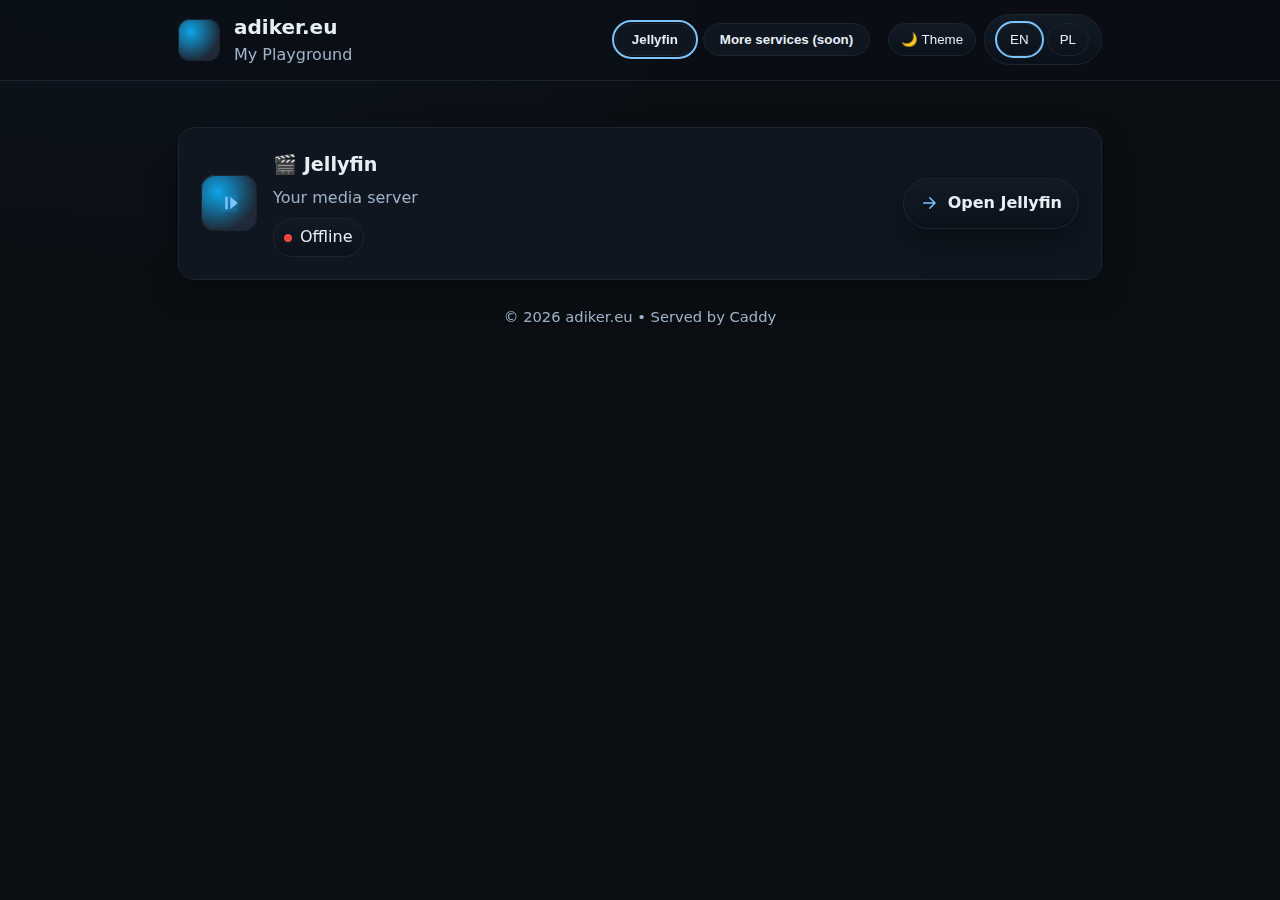
<file: index_old.html>
<!doctype html>
<html lang="en">

<head>
    <meta charset="utf-8" />
    <meta name="viewport" content="width=device-width, initial-scale=1" />
    <title>adiker.eu — Homepage</title>
    <meta name="description" content="Adiker • Jellyfin" />
    <meta name="theme-color" content="#0b0f14" />
    <meta property="og:title" content="adiker.eu" />
    <meta property="og:description" content="Jellyfin access and utilities" />
    <meta property="og:type" content="website" />
    <link rel="icon"
        href="data:image/svg+xml,%3Csvg xmlns='http://www.w3.org/2000/svg' viewBox='0 0 64 64'%3E%3Crect width='64' height='64' rx='14' fill='%230b0f14'/%3E%3Ccircle cx='22' cy='22' r='8' fill='%230ea5e9'/%3E%3Cpath d='M38 18l16 14-16 14z' fill='%237cc4ff'/%3E%3C/svg%3E" />
    <style>
        :root {
            --bg: #0b0f14;
            --fg: #e6eef6;
            --mut: #9fb3c8;
            --line: #1b2530;
            --card: #0f1620;
            --acc: #7cc4ff;
            --br: 16px;
            --shadow: 0 12px 30px rgba(0, 0, 0, .35);
            --ring: 0 0 0 2px #0ea5e955;
            --good: #22c55e;
            --bad: #ef4444;
        }

        * {
            box-sizing: border-box
        }

        html,
        body {
            height: 100%
        }

        body {
            margin: 0;
            font: 16px/1.55 system-ui, Segoe UI, Roboto, Ubuntu, Arial;
            background: radial-gradient(1400px 800px at 10% -10%, #0e1622 0, #0b0f14 45%) fixed;
            color: var(--fg);
            -webkit-font-smoothing: antialiased;
            text-rendering: optimizeLegibility;
            transition: background .3s ease, color .3s ease;
        }

        .wrap {
            max-width: 980px;
            margin: 0 auto;
            padding: 28px
        }

        .topbar {
            position: sticky;
            top: 0;
            z-index: 10;
            backdrop-filter: saturate(140%) blur(6px);
            background: rgba(11, 15, 20, .75);
            border-bottom: 1px solid var(--line);
            overflow: visible;
            /* ensure nothing clips */
        }

        .topbar-inner {
            max-width: 980px;
            margin: 0 auto;
            padding: 12px 28px;
            display: flex;
            align-items: center;
            justify-content: space-between;
            gap: 18px;
            overflow: visible;
            /* ensure nothing clips */
            flex-wrap: wrap;
            /* allow wrapping on narrower widths so subtitle never disappears */
        }

        .brand {
            display: flex;
            gap: 14px;
            align-items: center;
            flex: 1 1 320px;
            min-width: 280px;
        }

        .logo {
            width: 42px;
            height: 42px;
            border-radius: 12px;
            background: radial-gradient(70% 70% at 30% 30%, #0ea5e9, #1f2937);
            box-shadow: 0 0 0 1px var(--line) inset;
        }

        h1 {
            margin: 0;
            font-size: 1.25rem;
            font-weight: 700
        }

        .tag {
            color: var(--mut)
        }

        nav.tabs {
            display: flex;
            gap: 8px;
            flex-wrap: nowrap;
            overflow: visible;
            /* no scroll gutter, no clipping */
            scrollbar-width: none;
            /* FF: hide scrollbar */
            flex: 0 1 auto;
            /* don't steal width from brand */
        }

        nav.tabs::-webkit-scrollbar {
            display: none;
        }

        nav.tabs::-webkit-scrollbar {
            display: none;
        }

        .tab {
            padding: 8px 16px;
            border: 1px solid var(--line);
            border-radius: 9999px;
            background: var(--card);
            color: var(--fg);
            font-weight: 600;
            cursor: pointer;
            white-space: nowrap;
            transition: transform .2s ease, background .2s ease;
            position: relative;
            /* for ::after ring */
            isolation: isolate;
            /* create its own stacking context so ring isn't hidden */
        }

        .tab:hover {
            transform: translateY(-2px);
            background: linear-gradient(180deg, #111b26, #0b111a)
        }

        /* Nice, always-visible ring for active tab */
        .tab[aria-selected="true"] {
            outline: none
        }

        .tab[aria-selected="true"]::after {
            content: "";
            position: absolute;
            top: -4px;
            right: -4px;
            bottom: -4px;
            left: -4px;
            /* extends evenly around */
            border-radius: 9999px;
            border: 2px solid var(--acc);
            pointer-events: none;
        }

        .controls {
            display: flex;
            gap: 8px;
            align-items: center;
            flex-wrap: wrap;
            flex: 0 0 auto;
        }

        .chip {
            padding: 8px 12px;
            border: 1px solid var(--line);
            border-radius: 999px;
            background: linear-gradient(180deg, #111b26, #0b111a);
            color: var(--fg);
            cursor: pointer
        }

        .chip[aria-pressed="true"],
        .chip.active {
            outline: 2px solid var(--acc)
        }

        main {
            padding-top: 18px
        }

        .card {
            background: var(--card);
            border: 1px solid var(--line);
            border-radius: var(--br);
            padding: 22px;
            box-shadow: var(--shadow);
            margin-bottom: 18px;
            transition: transform .18s ease, box-shadow .18s ease;
        }

        .card:hover {
            transform: translateY(-2px);
            box-shadow: 0 16px 36px rgba(0, 0, 0, .45)
        }

        h2 {
            margin: .2rem 0 .6rem;
            font-size: 1.2rem
        }

        a {
            color: var(--acc);
            text-decoration: none;
            font-weight: 600
        }

        a:hover {
            text-decoration: underline
        }

        .btn {
            display: inline-flex;
            align-items: center;
            gap: 10px;
            padding: 12px 16px;
            border-radius: 999px;
            border: 1px solid var(--line);
            background: linear-gradient(180deg, #111b26, #0b111a);
            color: var(--fg);
            text-decoration: none;
            font-weight: 700;
            box-shadow: var(--shadow);
            transition: transform .15s ease, filter .15s ease;
        }

        .btn:hover {
            filter: brightness(1.12);
            transform: translateY(-1px)
        }

        .btn:focus-visible {
            outline: none;
            box-shadow: var(--ring)
        }

        .j-wrap {
            display: flex;
            gap: 18px;
            align-items: center;
            justify-content: space-between;
            flex-wrap: wrap
        }

        .j-left {
            display: flex;
            gap: 16px;
            align-items: center
        }

        .j-icon {
            width: 56px;
            height: 56px;
            border-radius: 14px;
            background: radial-gradient(70% 70% at 30% 30%, #0ea5e9, #1f2937);
            display: flex;
            align-items: center;
            justify-content: center;
            box-shadow: 0 0 0 1px var(--line) inset;
        }

        .j-icon svg {
            width: 30px;
            height: 30px
        }

        .pill {
            display: inline-flex;
            align-items: center;
            gap: 8px;
            padding: 6px 10px;
            border: 1px solid var(--line);
            border-radius: 999px;
            background: linear-gradient(180deg, #111b26, #0b111a);
            color: var(--fg)
        }

        .dot {
            width: 8px;
            height: 8px;
            border-radius: 50%
        }

        footer {
            margin: 26px 0;
            text-align: center;
            color: var(--mut);
            font-size: .92rem
        }

        @media (prefers-reduced-motion: reduce) {

            .card,
            .btn {
                transition: none
            }
        }

        /* Light theme */
        .theme-light {
            --bg: #f7f9fc;
            --fg: #0b1220;
            --mut: #4b5563;
            --line: #d9e1ec;
            --card: #ffffff;
            --acc: #0e88da;
            --ring: 0 0 0 2px #0ea5e955;
            --good: #16a34a;
            --bad: #dc2626;
        }

        .theme-light body {
            background: radial-gradient(1400px 800px at 10% -10%, #eef3f9 0, #f7f9fc 45%) fixed
        }

        .theme-light .btn {
            background: linear-gradient(180deg, #ffffff, #eef3f9);
            border-color: #d9e1ec;
            color: #0b1220
        }

        .theme-light .tab,
        .theme-light .chip,
        .theme-light .pill {
            background: linear-gradient(180deg, #ffffff, #eef3f9);
            border-color: #d9e1ec;
            color: #0b1220
        }

        .theme-light body {
            background: radial-gradient(1400px 800px at 10% -10%, #ffffff 0, #f2f5fa 60%) fixed
        }

        .theme-light .tab,
        .theme-light .chip,
        .theme-light .btn,
        .theme-light .pill {
            background: linear-gradient(180deg, #f9fafb, #f3f4f6);
            color: var(--fg)
        }

        .theme-light .card {
            background: var(--card)
        }

        .toast {
            position: fixed;
            left: 50%;
            bottom: 20px;
            transform: translate(-50%, 10px);
            background: var(--card);
            color: var(--fg);
            border: 1px solid var(--line);
            border-radius: 12px;
            padding: 10px 14px;
            box-shadow: var(--shadow);
            opacity: 0;
            pointer-events: none;
            transition: opacity .2s ease, transform .2s ease;
            z-index: 50;
        }

        .toast.show {
            opacity: 1;
            transform: translate(-50%, 0)
        }

        /* Light theme fixes for subtitle visibility */
        .theme-light .topbar {
            background: rgba(255, 255, 255, 0.86);
            border-bottom: 1px solid var(--line);
            backdrop-filter: saturate(140%) blur(6px);
        }

        .theme-light .tag {
            color: #374151;
        }
    </style>
</head>

<body>
    <div class="topbar">
        <div class="topbar-inner">
            <div class="brand">
                <div class="logo" aria-hidden="true"></div>
                <div>
                    <h1 id="title">adiker.eu</h1>
                    <div class="tag" id="subtitle" style="display:block;">My Playground</div>
                </div>
            </div>
            <nav class="tabs" aria-label="Sections (placeholder)">
                <button class="tab" id="tab-jellyfin" aria-selected="true" type="button">Jellyfin</button>
                <button class="tab" id="tab-more" aria-selected="false" type="button">More services (soon)</button>
            </nav>
            <div class="controls">
                <button id="theme-toggle" class="chip" aria-pressed="false" title="Toggle theme">🌙 Theme</button>
                <div class="chip" role="group" aria-label="Language">
                    <button class="chip" id="lang-en" aria-pressed="true">EN</button>
                    <button class="chip" id="lang-pl" aria-pressed="false">PL</button>
                </div>
            </div>
        </div>
    </div>

    <div class="wrap">
        <main>
            <section class="card">
                <div class="j-wrap">
                    <div class="j-left">
                        <div class="j-icon" aria-hidden="true">
                            <svg viewBox="0 0 24 24" fill="none" xmlns="http://www.w3.org/2000/svg">
                                <path d="M5 5h14v14H5z" fill="#0ea5e9" opacity="0.18" />
                                <path d="M9 7h2v10H9zM13 7l6 5-6 5V7z" fill="#7cc4ff" />
                            </svg>
                        </div>
                        <div>
                            <h2 id="jf-title" style="margin:0 0 6px">🎬 Jellyfin</h2>
                            <p class="tag" id="jf-sub" style="margin:0">Your media server</p>
                            <div style="margin-top:8px" id="status-wrap">
                                <span class="pill" id="ping-pill"><span class="dot" id="ping-dot"
                                        style="background:var(--bad)"></span><span id="ping-text">Offline</span></span>
                            </div>
                        </div>
                    </div>
                    <div>
                        <a class="btn" id="jf-btn" href="https://jellyfin.adiker.eu" target="_blank" rel="noopener"
                            aria-label="Open Jellyfin">
                            <svg width="18" height="18" viewBox="0 0 24 24" fill="none" aria-hidden="true">
                                <path d="M5 12h14M13 5l7 7-7 7" stroke="#7cc4ff" stroke-width="2" stroke-linecap="round"
                                    stroke-linejoin="round" />
                            </svg>
                            <span id="jf-btn-text">Open Jellyfin</span>
                        </a>
                    </div>
                </div>
            </section>
        </main>

        <footer>© <span id="year"></span> adiker.eu • <span id="served">Served by Caddy</span></footer>
    </div>

    <div id="toast" class="toast" aria-live="polite" aria-atomic="true"></div>

    <script>
        const JF_URL = 'https://jellyfin.adiker.eu';
        const THEME_KEY = 'adiker.theme';
        const LANG_KEY = 'adiker.lang';

        const STR = {
            en: {
                nav: { jellyfin: 'Jellyfin', more: 'More services (soon)' },
                ui: { theme: 'Theme', themeTitle: 'Toggle theme', language: 'Language', sections: 'Sections (placeholder)' },
                jf: { title: 'Jellyfin', sub: 'Your media server', open: 'Open Jellyfin' },
                status: { online: 'Online', offline: 'Offline' },
                footer: { served: 'Served by Caddy' }
            },
            pl: {
                nav: { jellyfin: 'Jellyfin', more: 'Więcej usług (wkrótce)' },
                ui: { theme: 'Motyw', themeTitle: 'Przełącz motyw', language: 'Język', sections: 'Sekcje (wkrótce)' },
                jf: { title: 'Jellyfin', sub: 'Twój serwer multimediów', open: 'Otwórz Jellyfin' },
                status: { online: 'Online', offline: 'Offline' },
                footer: { served: 'Hostowane przez Caddy' }
            }
        };

        function applyLang(lang) {
            const L = STR[lang] || STR.en;
            document.documentElement.lang = lang;
            document.getElementById('jf-title').textContent = '🎬 ' + L.jf.title;
            document.getElementById('jf-sub').textContent = L.jf.sub;
            document.getElementById('jf-btn-text').textContent = L.jf.open;
            const jfBtn = document.getElementById('jf-btn');
            jfBtn && jfBtn.setAttribute('aria-label', L.jf.open);
            const tj = document.getElementById('tab-jellyfin');
            const tm = document.getElementById('tab-more');
            tj && (tj.textContent = L.nav.jellyfin);
            tm && (tm.textContent = L.nav.more);
            const tabsNav = document.querySelector('nav.tabs');
            tabsNav && tabsNav.setAttribute('aria-label', L.ui.sections);
            document.getElementById('served').textContent = L.footer.served;
            const langGroup = document.querySelector('[role="group"]');
            langGroup && langGroup.setAttribute('aria-label', L.ui.language);
            document.getElementById('lang-en').setAttribute('aria-pressed', String(lang === 'en'));
            document.getElementById('lang-pl').setAttribute('aria-pressed', String(lang === 'pl'));
            updateThemeUI(lang);
            localStorage.setItem(LANG_KEY, lang);
        }

        function setTheme(mode) {
            document.documentElement.classList.toggle('theme-light', mode === 'light');
            localStorage.setItem(THEME_KEY, mode);
        }

        const themeBtn = document.getElementById('theme-toggle');
        function updateThemeUI(lang) {
            const L = STR[lang] || STR.en;
            const isLight = (localStorage.getItem(THEME_KEY) === 'light');
            themeBtn.setAttribute('aria-pressed', String(isLight));
            themeBtn.textContent = (isLight ? '☀️ ' : '🌙 ') + L.ui.theme;
            themeBtn.title = L.ui.themeTitle;
        }

        const currentTheme = localStorage.getItem(THEME_KEY) || 'dark';
        setTheme(currentTheme);
        updateThemeUI(localStorage.getItem(LANG_KEY) || 'en');

        themeBtn.addEventListener('click', () => {
            const newMode = (localStorage.getItem(THEME_KEY) === 'light') ? 'dark' : 'light';
            setTheme(newMode);
            updateThemeUI(localStorage.getItem(LANG_KEY) || 'en');
        });

        const savedLang = localStorage.getItem(LANG_KEY) || 'en';
        applyLang(savedLang);
        document.getElementById('lang-en').addEventListener('click', () => applyLang('en'));
        document.getElementById('lang-pl').addEventListener('click', () => applyLang('pl'));

        async function headPing(url, timeoutMs = 5000) {
            const ctrl = new AbortController();
            const t = setTimeout(() => ctrl.abort(), timeoutMs);
            try {
                await fetch(url, { method: 'HEAD', mode: 'no-cors', cache: 'no-store', signal: ctrl.signal });
                clearTimeout(t); return true;
            } catch (e) {
                clearTimeout(t); return false;
            }
        }

        async function refreshPing() {
            const ok = await headPing(JF_URL);
            const dot = document.getElementById('ping-dot');
            const txt = document.getElementById('ping-text');
            const L = STR[localStorage.getItem(LANG_KEY) || 'en'];
            if (ok) { dot.style.background = 'var(--good)'; txt.textContent = L.status.online; }
            else { dot.style.background = 'var(--bad)'; txt.textContent = L.status.offline; }
        }

        refreshPing();
        setInterval(refreshPing, 30000);
        document.getElementById('year').textContent = new Date().getFullYear();

        function showToast(msg) {
            const t = document.getElementById('toast');
            t.textContent = msg;
            t.classList.add('show');
            setTimeout(() => t.classList.remove('show'), 2000);
        }
        function actJellyfin() { window.scrollTo({ top: 0, behavior: 'smooth' }); }
        function actMore() {
            const lang = localStorage.getItem(LANG_KEY) || 'en';
            showToast(lang === 'pl' ? 'Wkrótce 🙂' : 'Coming soon 🙂');
        }
        const tj = document.getElementById('tab-jellyfin');
        const tm = document.getElementById('tab-more');
        tj && tj.addEventListener('click', actJellyfin);
        tm && tm.addEventListener('click', actMore);
        [tj, tm].forEach(el => el && el.addEventListener('keydown', (e) => { if (e.key === 'Enter' || e.key === ' ') { e.preventDefault(); el.click(); } }));
    </script>
</body>

</html>
</file>
